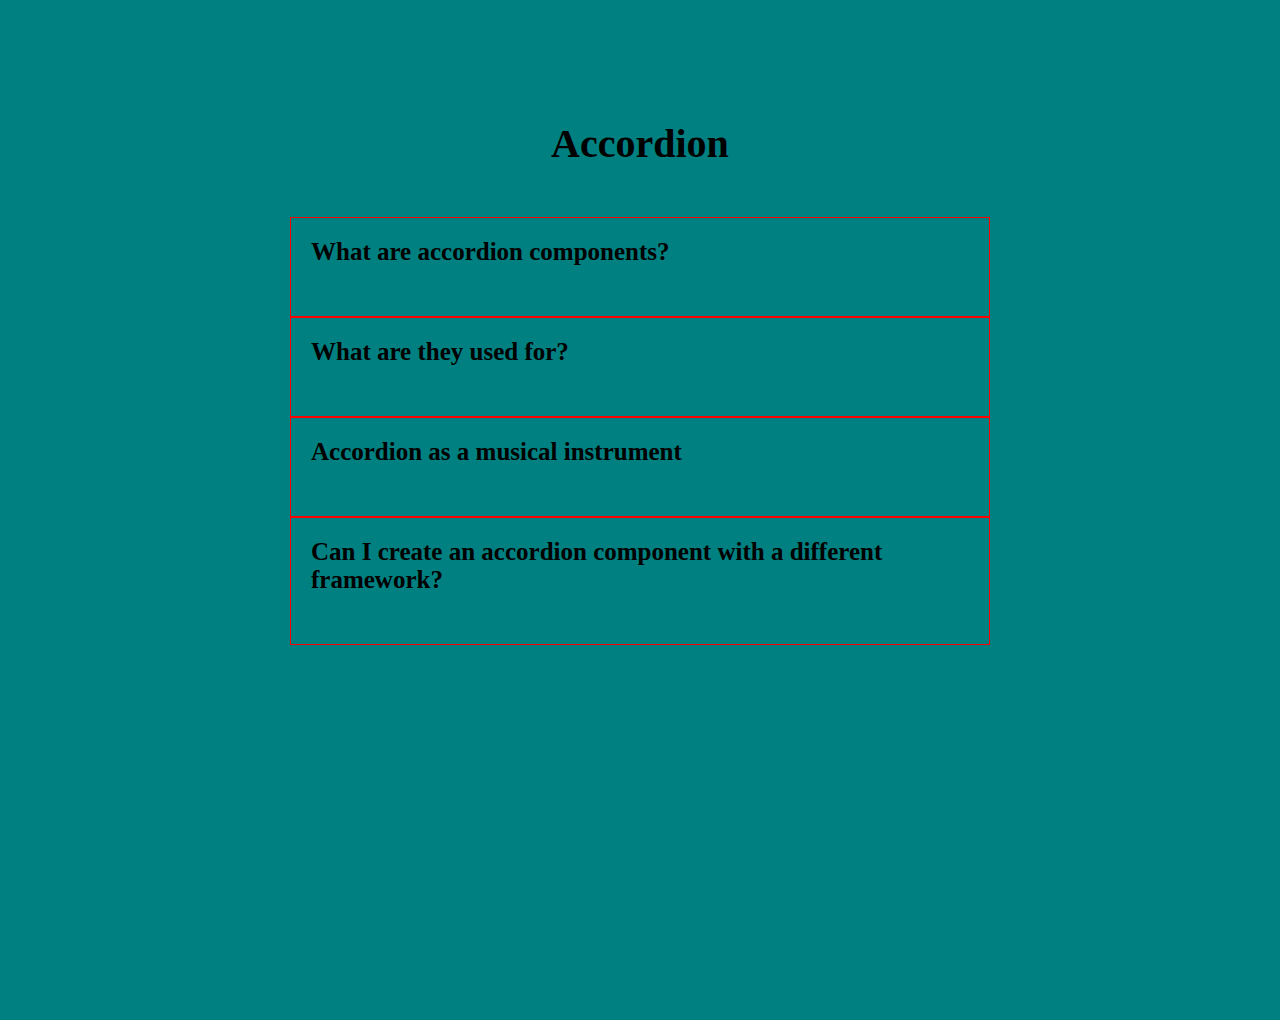
<file: 01.Accordion/index.html>
<!DOCTYPE html>
<html lang="en">
  <head>
    <meta charset="UTF-8" />
    <meta name="viewport" content="width=device-width, initial-scale=1.0" />
    <link
      rel="stylesheet"
      href="https://cdnjs.cloudflare.com/ajax/libs/font-awesome/6.5.1/css/all.min.css"
      integrity="sha512-DTOQO9RWCH3ppGqcWaEA1BIZOC6xxalwEsw9c2QQeAIftl+Vegovlnee1c9QX4TctnWMn13TZye+giMm8e2LwA=="
      crossorigin="anonymous"
      referrerpolicy="no-referrer"
    />
    <title>01.Accordion</title>
    <link rel="stylesheet" href="styles.css" />
  </head>
  <body>
    <section class="section">
      <div class="container">
        <h1>Accordion</h1>
        <div class="accordion"></div>
      </div>
    </section>

    <script src="main.js"></script>
  </body>
</html>
</file>
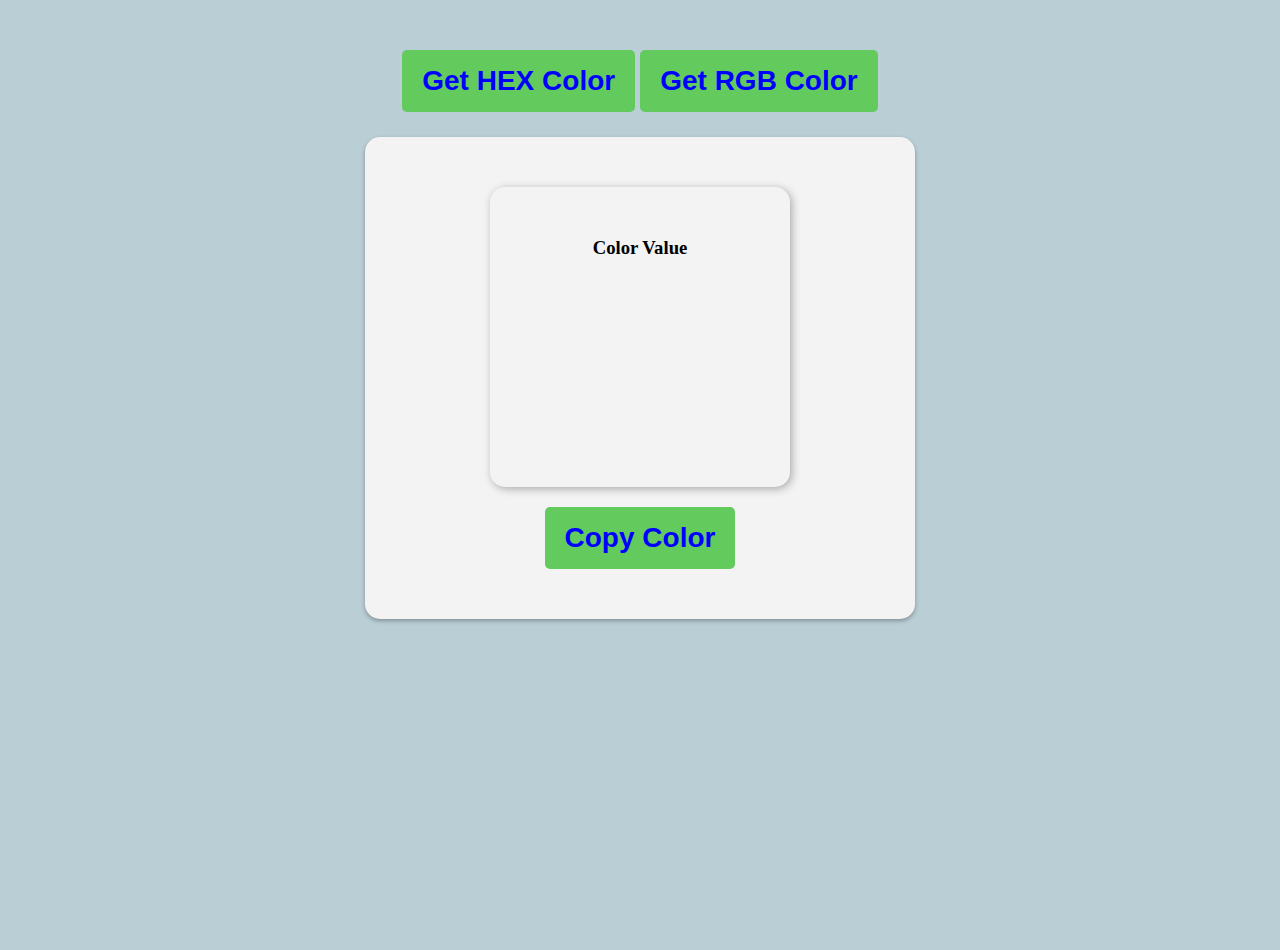
<file: 02.Random-Color-Generator/index.html>
<!DOCTYPE html>
<html lang="en">
  <head>
    <meta charset="UTF-8" />
    <meta name="viewport" content="width=device-width, initial-scale=1.0" />
    <title>Random Color Generator</title>
    <link rel="stylesheet" href="style.css" />
  </head>
  <body>
    <section class="section">
      <div class="container">
        <div class="btn-container">
          <button class="hex-btn">Get HEX Color</button>
          <button class="rgb-btn">Get RGB Color</button>
        </div>
        <div class="color-container">
          <div class="color-box">
            <h3 class="color-value">Color Value</h3>
          </div>
          <button class="cpy-color-btn">Copy Color</button>
        </div>
      </div>
    </section>

    <script src="main.js"></script>
  </body>
</html>
</file>
<file: 01.Accordion/styles.css>
* {
  box-sizing: border-box;
  margin: 0;
  padding: 0;
}
body {
  background-color: teal;
}
.section {
  height: 100vh;
  margin-top: 120px;
}

.container {
  max-width: 1440px;
  margin: 0 auto 0 auto;
}
.container h1 {
  margin-bottom: 50px;
  font-size: 40px;
  text-align: center;
}
.accordion {
  max-width: 700px;
  margin: auto;
}
.accordion_item {
  border: 1px solid red;
  padding: 20px;
}
.accordion_title {
  display: flex;
  align-items: center;
  gap: 20px;
  padding-bottom: 30px;
  /* justify-content: space-between; */
}

.accordion_title h3 {
  flex: 1;
  font-size: 25px;
}
.accordion_title i {
  font-size: 30px;
  cursor: pointer;
  transition: all 0.2s ease;
}
.accordion_content {
  display: none;
}

.accordion_title.active + .accordion_content {
  display: block;
  padding: 20px;
  color: aliceblue;
  font-size: 20px;
  /* transition: all 2s ease; */
}

.accordion_title.active {
  border-bottom: 2px solid red;
  color: aliceblue;
}
.accordion_title.active i {
  transform: rotate(180deg);
  transition: transform 0.2s ease;
}
</file>
<file: 02.Random-Color-Generator/style.css>
* {
  box-sizing: border-box;
  padding: 0;
  margin: 0;
}
body {
  background-color: #baced6;
}
.section {
  height: 100vh;
  margin-top: 50px;
}
.container {
  max-width: 550px;
  margin: auto;
  text-align: center;
}
.btn-container {
  margin-bottom: 25px;
  font-size: 20px;
}
button {
  background-color: #63ca5e;
  font-size: 28px;
  color: blue;
  font-weight: bold;
  padding: 15px 20px;
  outline: none;
  border: 0;
  border-radius: 5px;
  cursor: pointer;
}
button:hover {
  background-color: #54d54d;
}
.color-container {
  border-radius: 15px;
  background-color: #f3f3f3;
  box-shadow: 0px 2px 4px rgba(0, 0, 0, 0.3);
  padding: 50px;
}
.color-box {
  width: 300px;
  height: 300px;
  /* border: 1px solid #f3f3f3; */
  box-shadow: 2px 2px 8px rgba(0, 0, 0, 0.3);
  border-radius: 15px;
  margin: auto;
  margin-bottom: 20px;
  padding: 50px;
}
</file>
